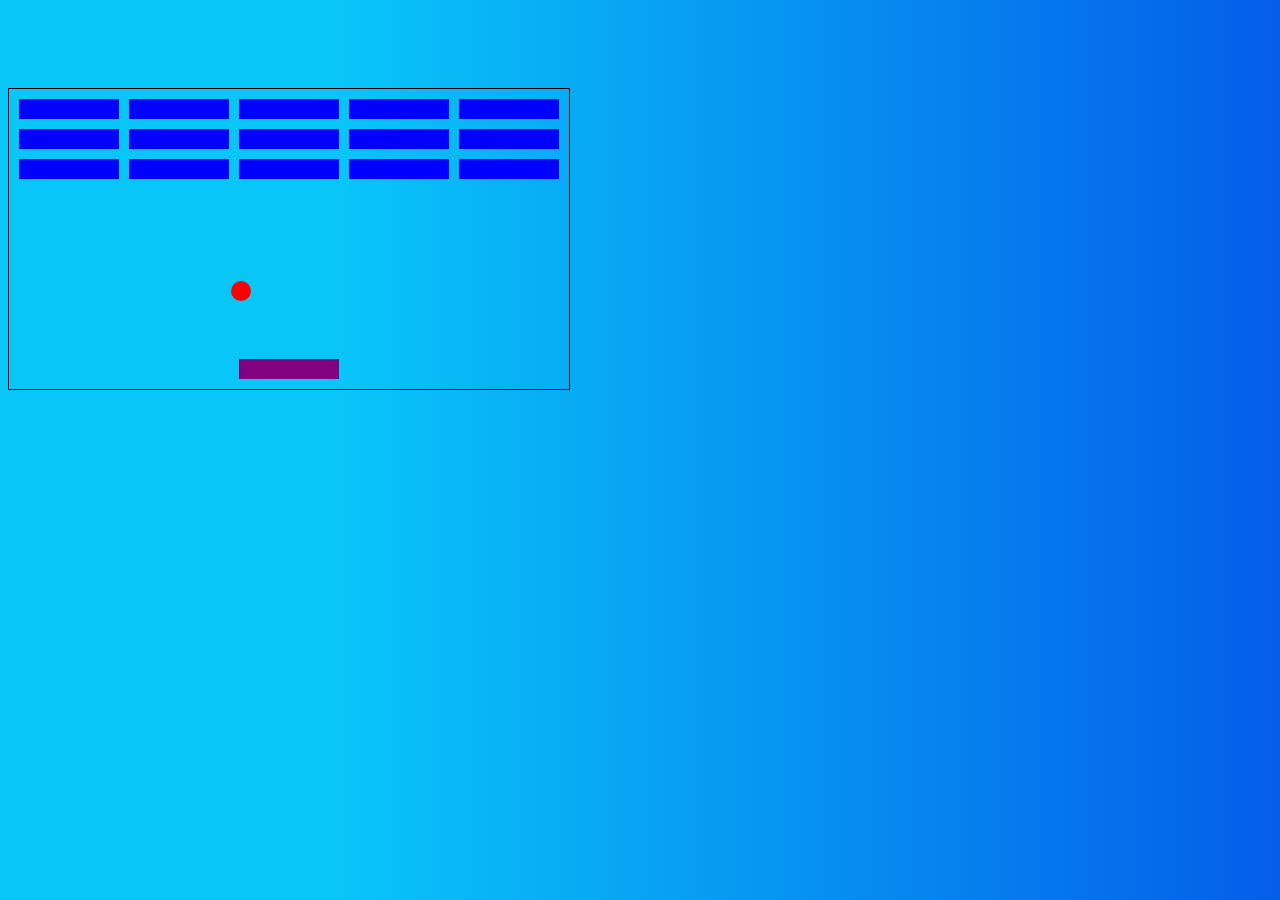
<file: Breakout/index.html>
<!DOCTYPE html>
<html lang="en">
<head>
    <meta charset="UTF-8">
    <meta http-equiv="X-UA-Compatible" content="IE=edge">
    <meta name="viewport" content="width=device-width, initial-scale=1.0">
    <title>Breakout</title>
    <link rel="stylesheet" href="style.css">
</head>
<body>
        <div class="score"></div>
    <div class="grid"></div>
    <script src="index.js"></script>
</body>
</html>
</file>
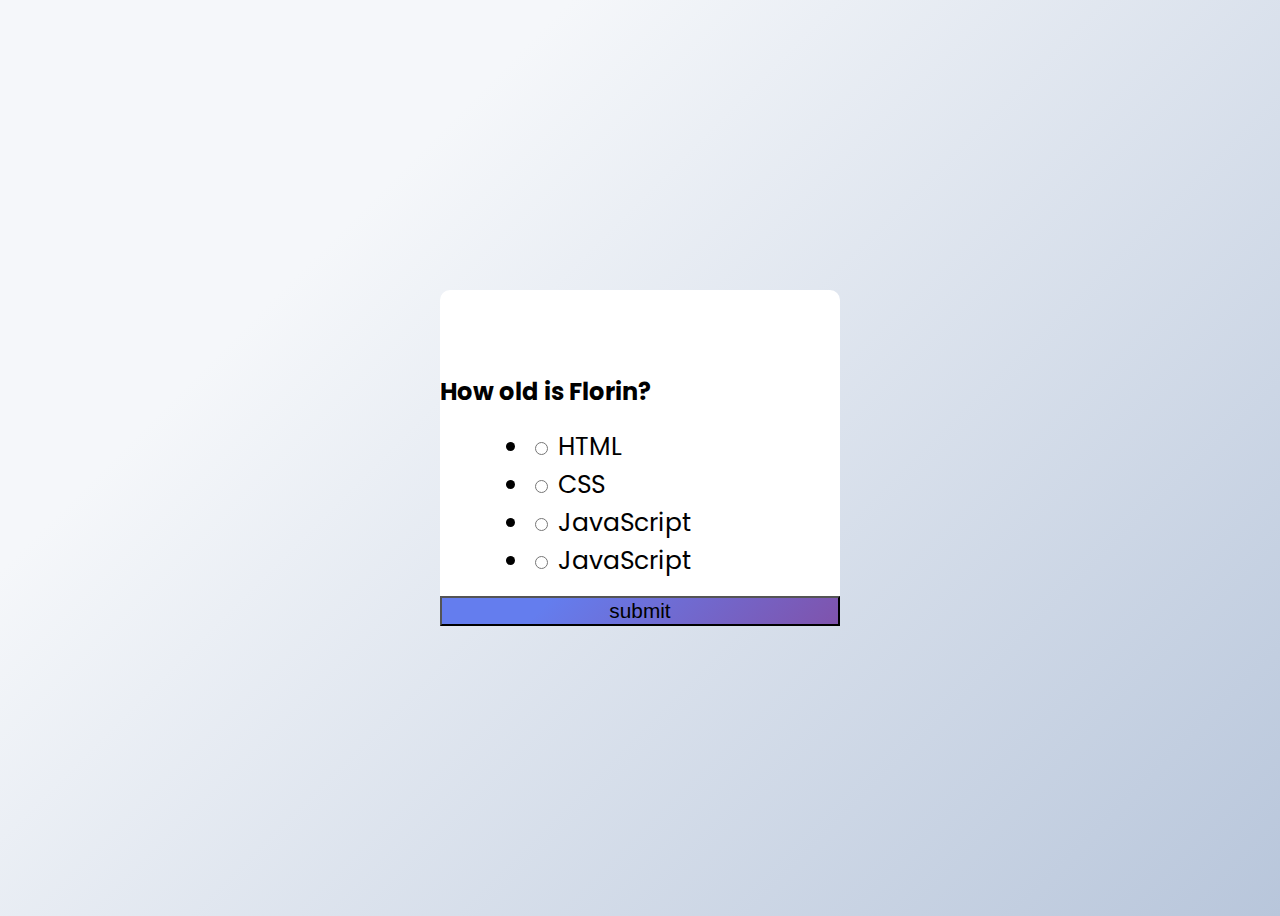
<file: QuizzPhp/index.html>
<!DOCTYPE html>
<html lang="en">
  <head>
    <meta charset="UTF-8" />
    <meta http-equiv="X-UA-Compatible" content="IE=edge" />
    <meta name="viewport" content="width=device-width, initial-scale=1.0" />
    <title>Document</title>
    <link rel="stylesheet" href="style.css" />
  </head>
  <body>
    <div class="quizz-container">
      <div class="quiz-header"></div>
      <h2 id="question">QUESTION TEST</h2>
      <ul>
        <li>
          <input type="radio" id="a" name="answer" />
          <label for="a">HTML</label><br />
        </li>
        <li>
          <input type="radio" id="b" name="answer"/>
          <label for="b">CSS</label><br />
        </li>
        <li>
          <input type="radio" id="c" name="answer" />
          <label for="c">JavaScript</label>
        </li>
      
      <li>
        <input type="radio" id="d" name="answer" />
        <label for="d">JavaScript</label>
      </li>
    </ul>
      <button type="submit">submit</button>
    </div>
    <script src="script.js"></script>
  </body>
</html>
</file>
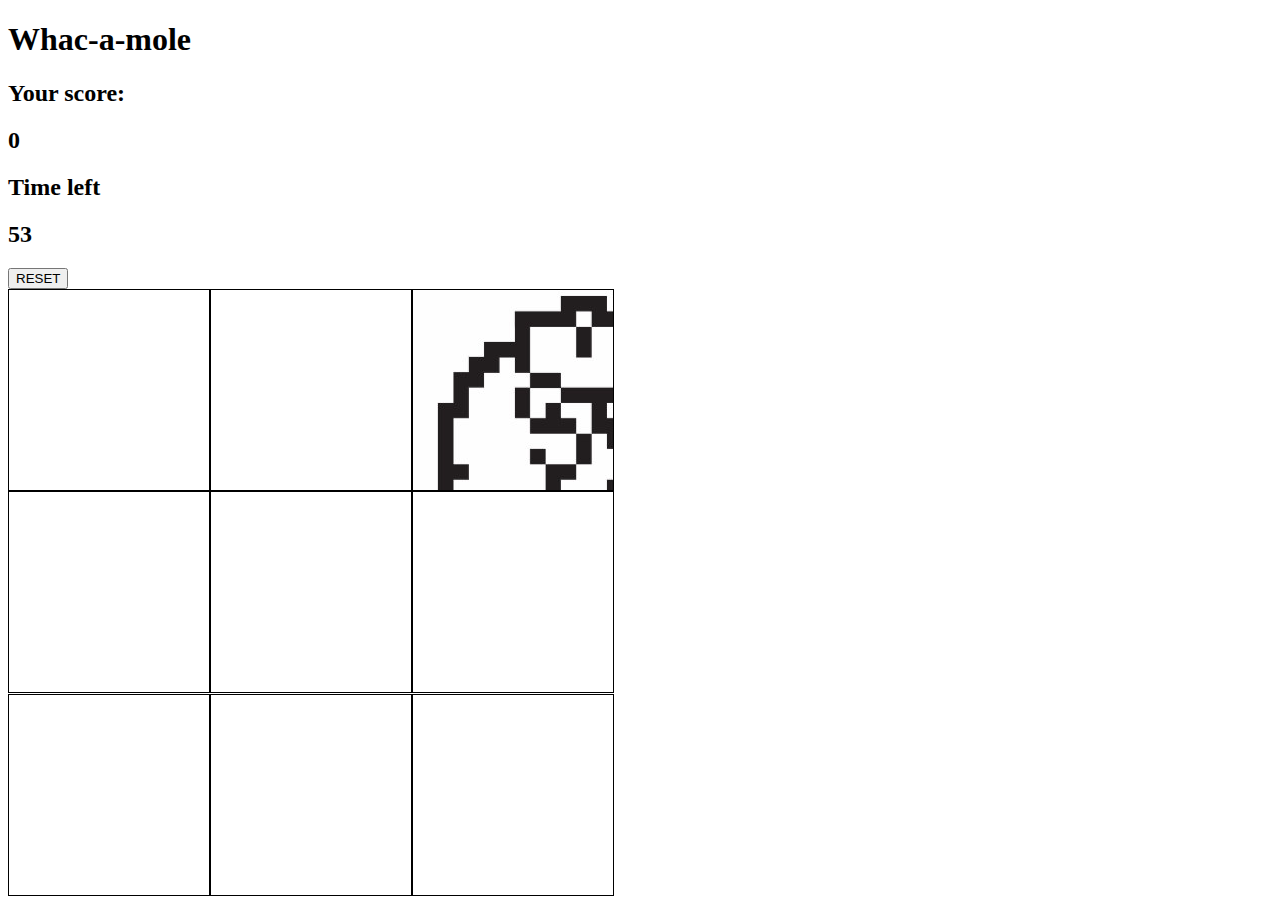
<file: Whac-a-mole/index.html>
<!DOCTYPE html>
<html lang="en">
<head>
    <meta charset="UTF-8">
    <meta http-equiv="X-UA-Compatible" content="IE=edge">
    <meta name="viewport" content="width=device-width, initial-scale=1.0">
    <title>Whac-a-mole</title>
    <link rel="stylesheet" href="style.css">
</head>
<body>
<h1>Whac-a-mole</h1>   
<h2>Your score: </h2>
<h2 id="score">0</h2>

<h2>Time left</h2>
<h2 id="time-left">60</h2>
<button id="boton">RESET</button>
<div class="grid">
    <div class="square" id="1"></div>
    <div class="square" id="2"></div>
    <div class="square mole" id="3"></div>
    <div class="square" id="4"></div>
    <div class="square" id="5"></div>
    <div class="square" id="6"></div>
    <div class="square" id="7"></div>
    <div class="square" id="8"></div>
    <div class="square" id="9"></div>
</div>

    <script src="app.js"></script>
</body>
</html>
</file>
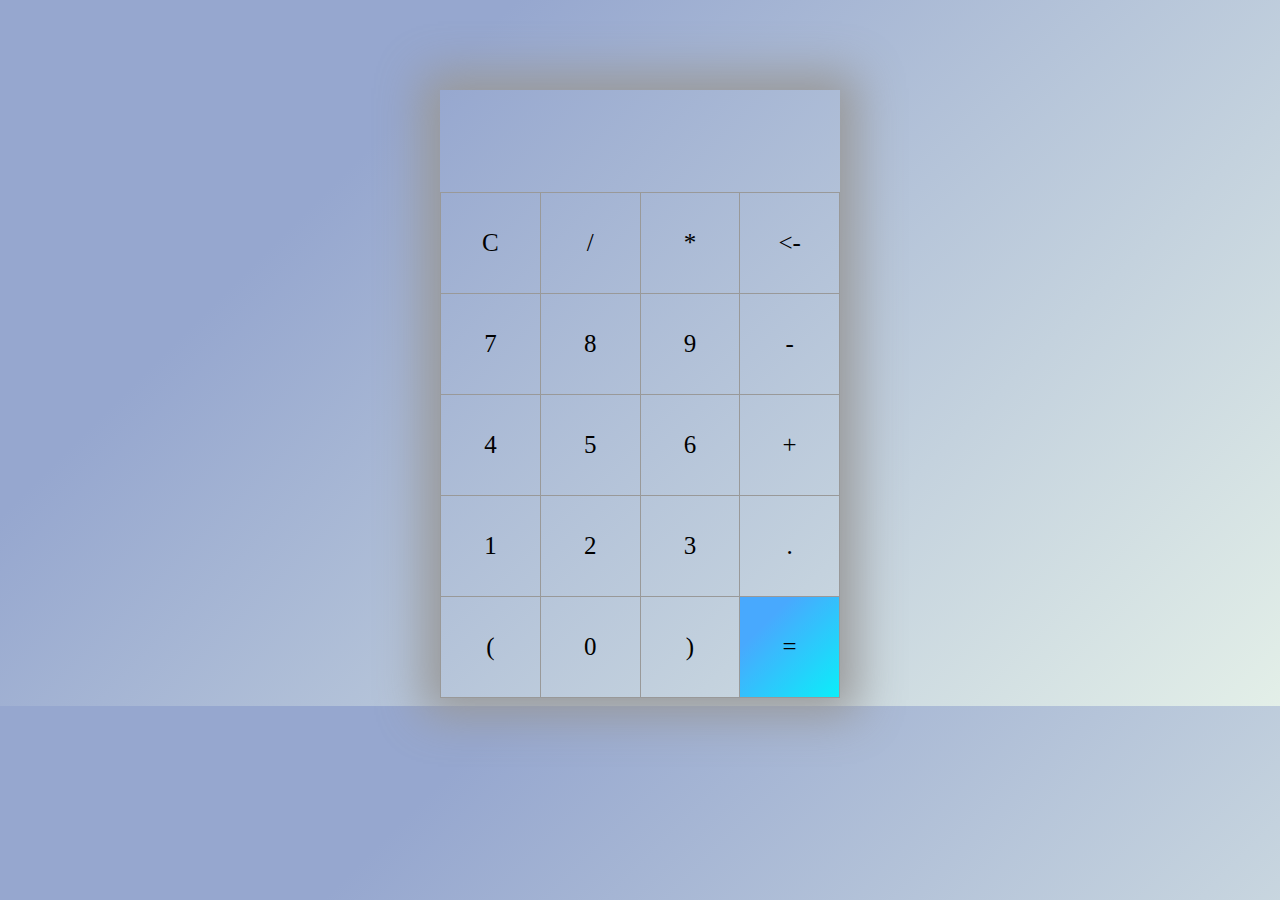
<file: src/Calculator/index.html>
<!DOCTYPE html>
<html lang="en">
  <head>
    <meta charset="UTF-8" />
    <meta http-equiv="X-UA-Compatible" content="IE=edge" />
    <meta name="viewport" content="width=device-width, initial-scale=1.0" />
    <link rel="stylesheet" href="style.css" />
    <title>Calculator</title>
  </head>
  <body>
    <div class="grid">
        <div id="display"></div>
        <div class="container">
        <div class="button">C</div>
        <div class="button">/</div>
        <div class="button">*</div>
        <div class="button"><-</div>
        <div class="button">7</div>
        <div class="button">8</div>
        <div class="button">9</div>
        <div class="button">-</div>
        <div class="button">4</div>
        <div class="button">5</div>
        <div class="button">6</div>
        <div class="button">+</div>
        <div class="button">1</div>
        <div class="button">2</div>
        <div class="button">3</div>
        <div class="button">.</div>
        <div class="button">(</div>
        <div class="button">0</div>
        <div class="button">)</div>
        <div class="button" id="equals">=</div>
      </div>
    </div>
    <script src="app.js"></script>
  </body>
</html>
</file>
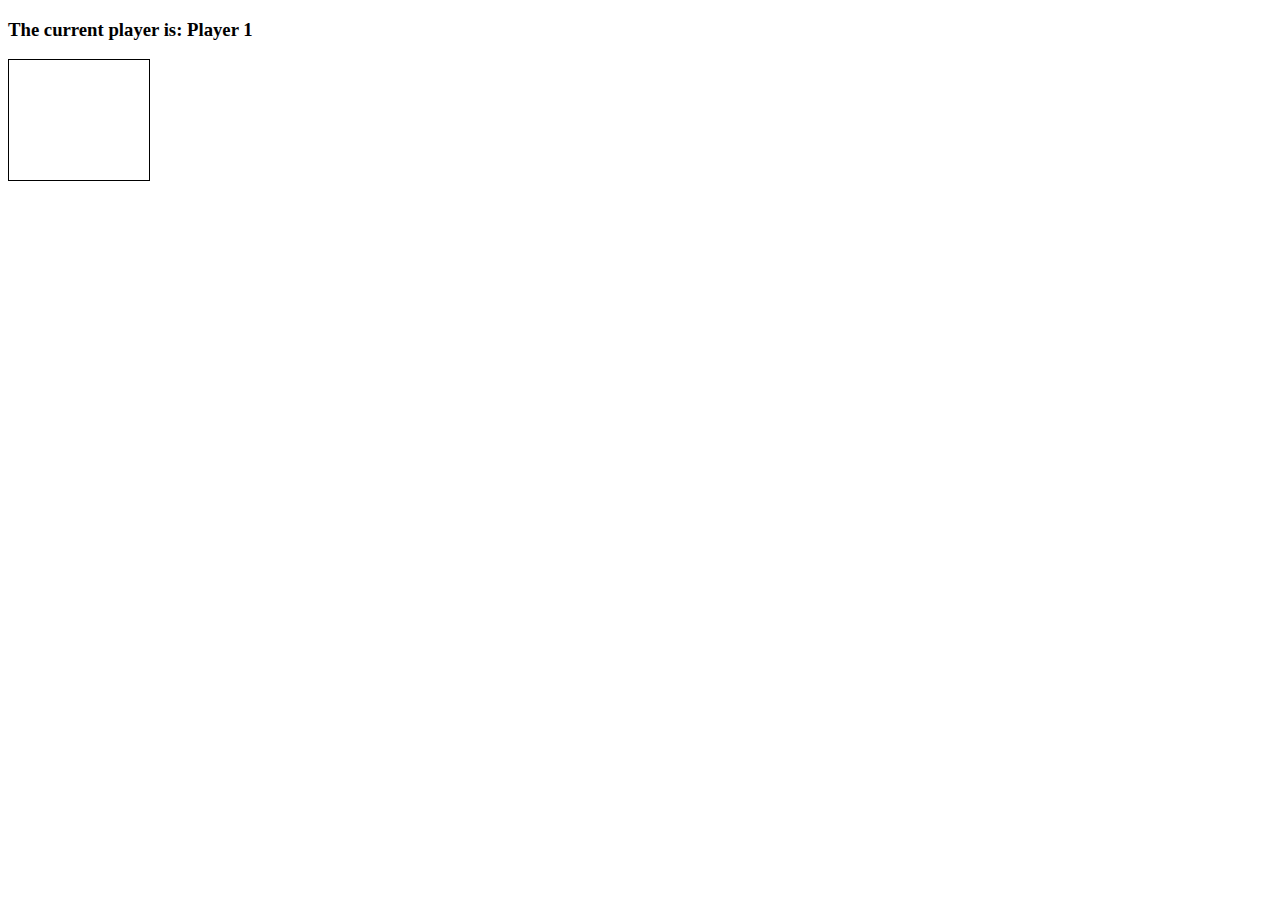
<file: src/Connect Four/index.html>
<!DOCTYPE html>
<html lang="en">
  <head>
    <meta charset="UTF-8" />
    <meta http-equiv="X-UA-Compatible" content="IE=edge" />
    <meta name="viewport" content="width=device-width, initial-scale=1.0" />
    <title>Connect Four</title>
    <link rel="stylesheet" href="style.css" />
  </head>
  <body>
      <h3>The current player is: Player <span id="current-player">1</span></h3>
      <h3 id="result"></h3>
    <div class="grid">
        <div></div>
        <div></div>
        <div></div>
        <div></div>
        <div></div>
        <div></div>
        <div></div>
        <div></div>
        <div></div>
        <div></div>
        <div></div>
        <div></div>
        <div></div>
        <div></div>
        <div></div>
        <div></div>
        <div></div>
        <div></div>
        <div></div>
        <div></div>
        <div></div>
        <div></div>
        <div></div>
        <div></div>
        <div></div>
        <div></div>
        <div></div>
        <div></div>
        <div></div>
        <div></div>
        <div></div>
        <div></div>
        <div></div>
        <div></div>
        <div></div>
        <div></div>
        <div></div>
        <div></div>
        <div class="taken"></div>
        <div class="taken"></div>
        <div class="taken"></div>
        <div class="taken"></div>
        <div class="taken"></div>
        <div class="taken"></div>
        <div class="taken"></div>
    </div>    

    <script src="app.js" charset="utf-8"></script>
  </body>
</html>
</file>
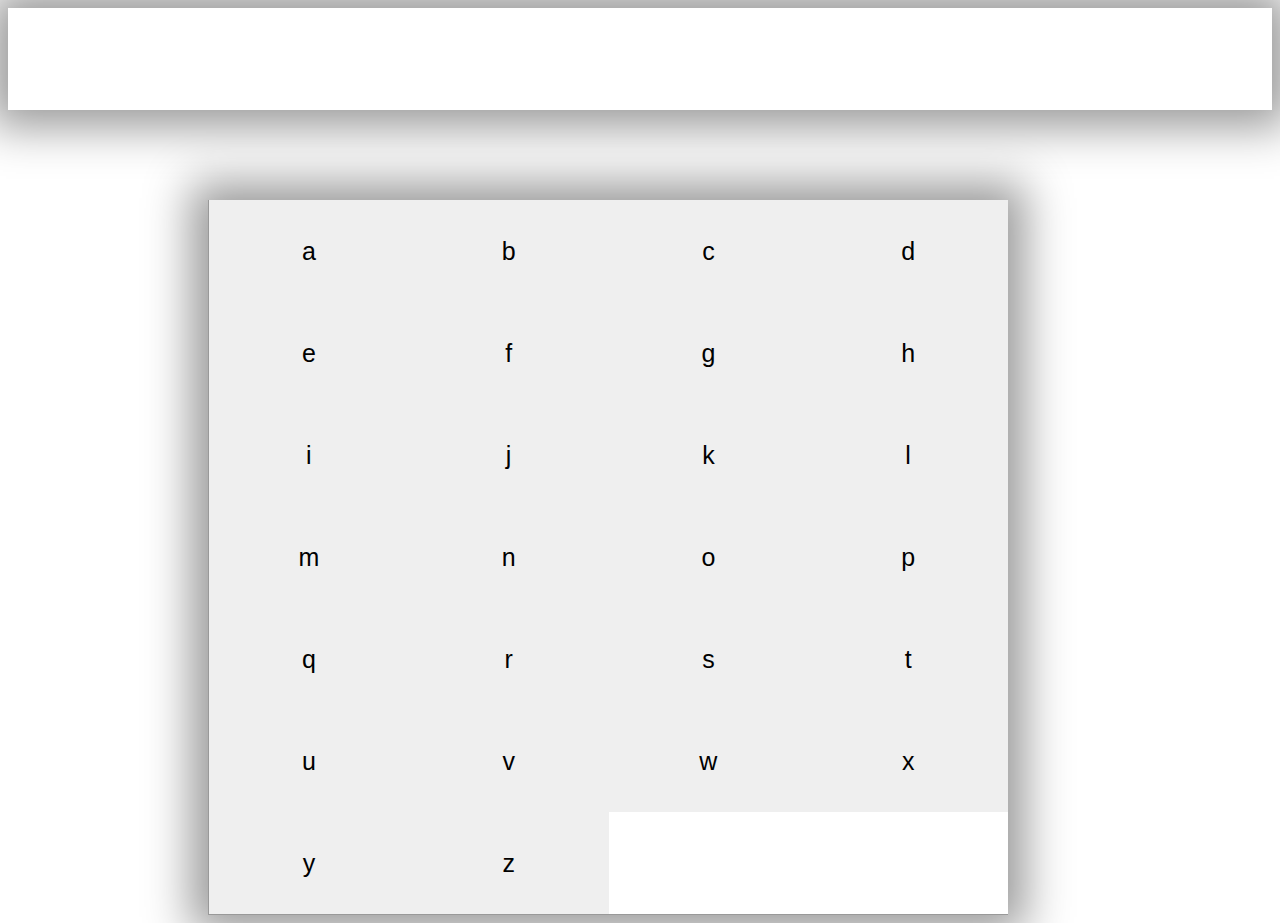
<file: src/hangman/index.html>
<!DOCTYPE html>
<html lang="en">
<head>
    <meta charset="UTF-8">
    <meta http-equiv="X-UA-Compatible" content="IE=edge">
    <meta name="viewport" content="width=device-width, initial-scale=1.0">
    <title>HANGMAN</title>
    <link rel="stylesheet" href="style.css">
</head>
<body>
   <div id="display"></div>
    <div class="container">
    <div class="grid"> 
    
    
    </div>
</div>
<script src="script.js"></script>
</body>
</html>
</file>
<file: Breakout/style.css>
.grid{
    position: absolute;
    width: 560px;
    height: 300px;
    border: solid black 1px;
    margin-top: 80px;
}
.block{
    position: absolute;
    width: 100px;
    height: 20px;
    background-color: blue;
    left: 50px;
    bottom: 50px;
    margin-top: 20px;
}
body{
    background-color: #045de9;
    background-image: linear-gradient(315deg, #045de9 0%, #09c6f9 74%);
}
.user{
    position: absolute;
    width: 100px;
    height: 20px;
    background-color: purple;
    left: 50px;
    bottom: 50px;
}
.ball{
    position: absolute;
    width: 20px;
    height: 20px;
    /* para que se vea redondo */
    border-radius: 10px;
    background-color: red;
}
</file>
<file: QuizzPhp/style.css>
@import url("https://fonts.googleapis.com/css2?family=Poppins:ital,wght@0,300;1,200&display=swap");
body {
  background-color: #b8c6db;
  background-image: linear-gradient(315deg, #b8c6db 0%, #f5f7fa 74%);
  font-family: "Poppins", sans-serif;
  display: flex;
  align-items: center;
  justify-content: center;
  min-height: 100vh;
}
li {
  margin-left: 50px;
  font-size: 25px;
}
h1 {
  margin-left: 100px;
}
.quizz-container {
  background-color: #fff;
  border-radius: 10px;
  box-shadow: 0 0;
  width: 400px;
}
.quiz-header {
  padding: 2rem;
}
button {
  background-color: #7f53ac;
  background-image: linear-gradient(315deg, #7f53ac 0%, #647dee 74%);
  display: block;
  font-size: 1.3rem;
  cursor: pointerw;
  width: 100%;
}
</file>
<file: Whac-a-mole/style.css>
.grid{
    width:608px;
    height: 608px;  
    display: flex;
    flex-wrap: wrap;
}
.square{
    height: 200px;
    width: 200px;
    border: solid black 1px;
}
.mole{
   background-image: url('../images/mole.jpg');
}
</file>
<file: src/Calculator/style.css>
body{
    background-color: #e3efe8;
background-image: linear-gradient(315deg, #e3efe8 0%, #96a7cf 74%);
}
.grid{
    max-width: 400px;
    margin: 10vh auto 0 auto;
    box-shadow: 0px 0px 43px 17px rgba(153, 153, 153, 1);
}
#display{
    text-align: right;
    height: 70px;
    line-height: 70px;
    padding: 16px 8px;
    font-size: 25px;
}
.container{
    display: grid;
    border-bottom: 1px solid #999;
    border-left: 1px solid #999;
    grid-template-columns: 1fr 1fr 1fr 1fr;
}
.container > div{
    border-top: 1px solid #999;
    border-right: 1px solid #999;
}
.button{
    border: 0.5px;
    line-height: 100px;
    text-align: center;
    font-size: 25px;
    cursor: pointer;
}
#equals{
    background-color: #0beef9;
    background-image: linear-gradient(315deg, #0beef9 0%, #48a9fe 74%);
}
</file>
<file: src/Connect Four/style.css>
.grid {
    border: 1px solid;
    height: 120px;
    width: 140px;
    display: flex;
    flex-wrap: wrap;
}
.grid div { 
    height: 20px;
    width: 15px;
}
.player-one{
    background-color: red;
    border-radius: 10px;

}

.player-two{
    background-color: blue;
    border-radius: 10px;
}
</file>
<file: src/hangman/style.css>
.container{
    max-width: 800px;
    margin: 10vh 0 auto 0;
    box-shadow: 0px 0px 43px 17px rgba(153, 153, 153, 1);
    margin-left: 200px;
}
.grid{
    display: grid;
    border-bottom: 1px solid #999;
    border-left: 1px solid #999;
    grid-template-columns: 1fr 1fr 1fr 1fr;
}
#display{
    box-shadow: 0px 0px 43px 17px rgba(153, 153, 153, 1);
    text-align: right;
    height: 70px;
    line-height: 70px;
    padding: 16px 8px;
    font-size: 25px;
}
.grid > div{
    border-top: 1px solid #999;
    border-right: 1px solid #999;
}
#letter{
    border: 0.5px;
    line-height: 100px;
    text-align: center;
    font-size: 25px;
    cursor: pointer;
}
</file>
